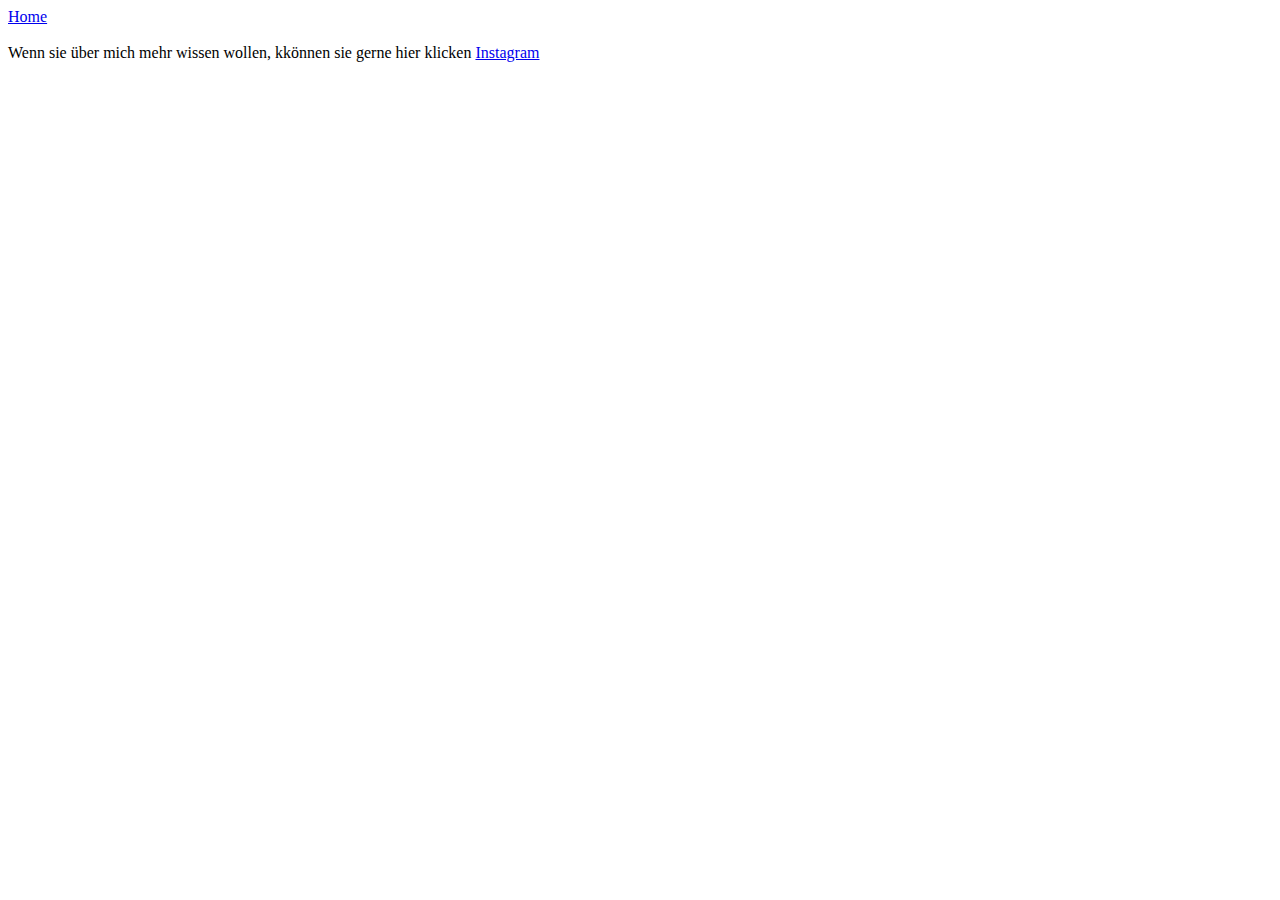
<file: about.html>
<!DOCTYPE html>
<html lang="en">
  <head>
    <meta charset="UTF-8" />
    <meta http-equiv="X-UA-Compatible" content="IE=edge" />
    <meta name="viewport" content="width=device-width, initial-scale=1.0" />
    <title>Document</title>
  </head>
  <body>
    <a href="ulus.pjojekt.html">Home</a>
    <br />
    <br />

    Wenn sie über mich mehr wissen wollen, kkönnen sie gerne hier klicken
    <a href="https://www.instagram.com/uluskarakoc/">Instagram</a>
  </body>
</html>
</file>
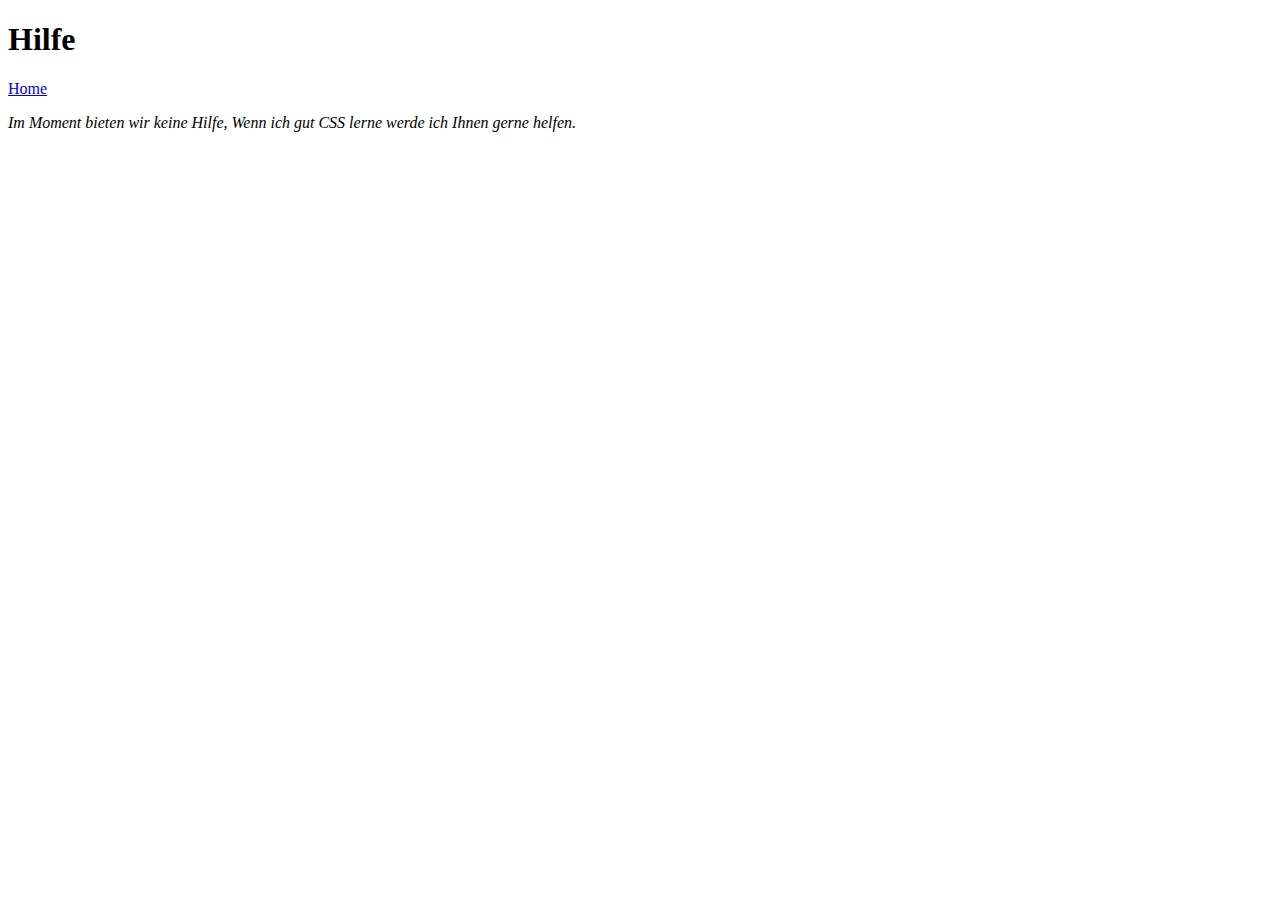
<file: hilfe.html>
<!DOCTYPE html>
<html lang="en">
  <head>
    <meta charset="UTF-8" />
    <meta http-equiv="X-UA-Compatible" content="IE=edge" />
    <meta name="viewport" content="width=device-width, initial-scale=1.0" />
    <title>Document</title>
  </head>
  <body>
    <h1>Hilfe</h1>
    <a href="ulus.pjojekt.html">Home</a>
    <p>
      <i
        >Im Moment bieten wir keine Hilfe, Wenn ich gut CSS lerne werde ich
        Ihnen gerne helfen.</i
      >
    </p>
  </body>
</html>
</file>
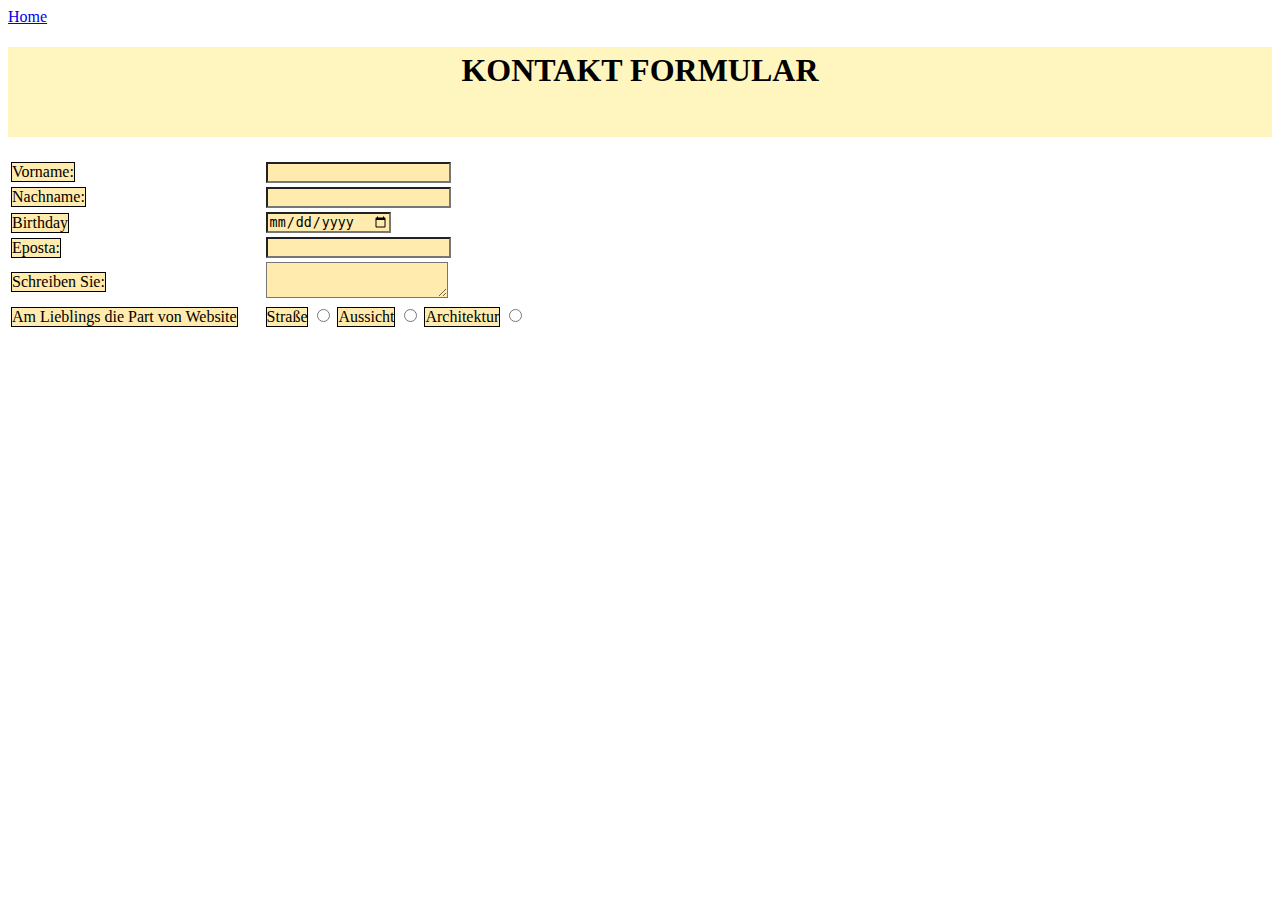
<file: kontakt.html>
<!DOCTYPE html>
<html lang="en">
  <head>
    <meta charset="UTF-8" />
    <meta http-equiv="X-UA-Compatible" content="IE=edge" />
    <meta name="viewport" content="width=device-width, initial-scale=1.0" />
    <title>Document</title>
    <style>
      label {
        border: 1px solid black;
        display: inline-block;
        background-color: #ffebad;
      }
      input {
        display: inline-block;
        background-color: #ffebad;
      }
      textarea {
        background-color: #ffebad;
      }
      h1 {
        display: block;
        padding: 5px;
        background-color: #fff6bf;
        text-align: center;
        height: 80px;
      }
    </style>
  </head>
  <body>
    <a href="ulus.pjojekt.html">Home</a>
    <form action="">
      <h1>KONTAKT FORMULAR</h1>
      <table>
        <thead>
          <tr>
            <td><label for="vorname">Vorname:</label></td>
            <td style="width: 20px"></td>
            <td><input type="text" id="vorname" /></td>
          </tr>
        </thead>
        <tbody>
          <tr>
            <td><label for="Nachname">Nachname:</label></td>
            <td style="width: 20px"></td>
            <td><input type="text" id="Nachname" /></td>
          </tr>
          <tr>
            <td><label for="birthday">Birthday</label></td>
            <td style="width: 20px"></td>
            <td><input type="date" id="birthday" /></td>
          </tr>
          <tr>
            <td><label for="email">Eposta:</label></td>
            <td style="width: 20px"></td>
            <td><input type="email" id="email" /></td>
          </tr>
          <tr>
            <td><label for="intro">Schreiben Sie:</label></td>
            <td style="width: 20px"></td>
            <td><textarea id="intro"></textarea></td>
          </tr>
          <tr>
            <td><label for="">Am Lieblings die Part von Website</label></td>
            <td style="width: 20px"></td>
            <td>
              <label for="straße">Straße</label>
              <input type="radio" id="straße" name="wahl" />
              <label for="Aussicht">Aussicht</label>
              <input type="radio" id="Aussicht" name="wahl" />
              <label for="Architektur">Architektur</label>
              <input type="radio" id="Architektur" name="wahl" />
            </td>
          </tr>
        </tbody>
      </table>
    </form>
  </body>
</html>
</file>
